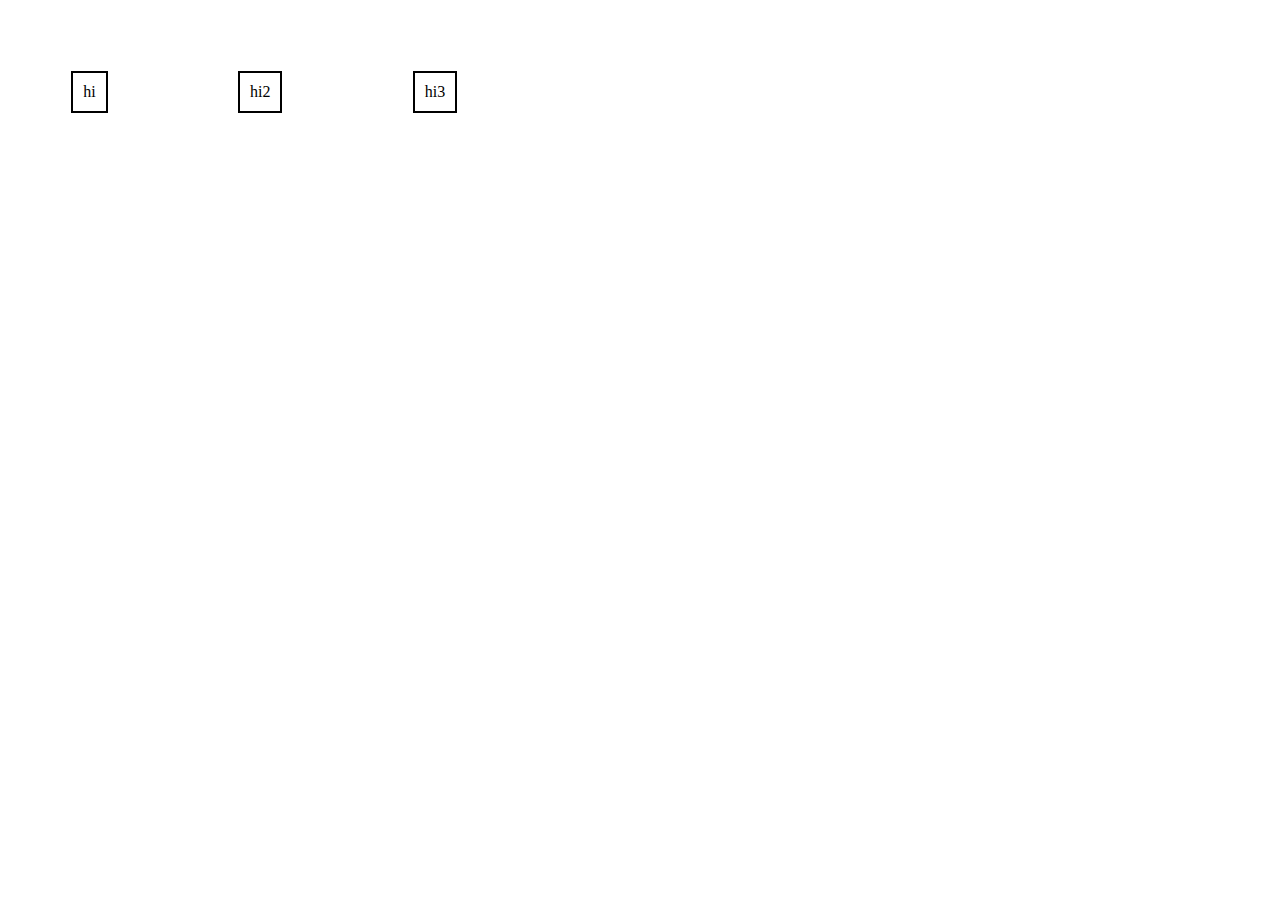
<file: box_model/index.html>
<!DOCTYPE html>
<html lang="en">

<head>
    <meta charset="UTF-8">
    <meta http-equiv="X-UA-Compatible" content="IE=edge">
    <meta name="viewport" content="width=device-width, initial-scale=1.0">
    <title>Box Model</title>
    <link rel="stylesheet" href="style.css">
</head>

<body>
    <div class='1'>hi</div>
    <div class="2">hi2</div>
    <div class="3">hi3</div>

</body>

</html>
</file>
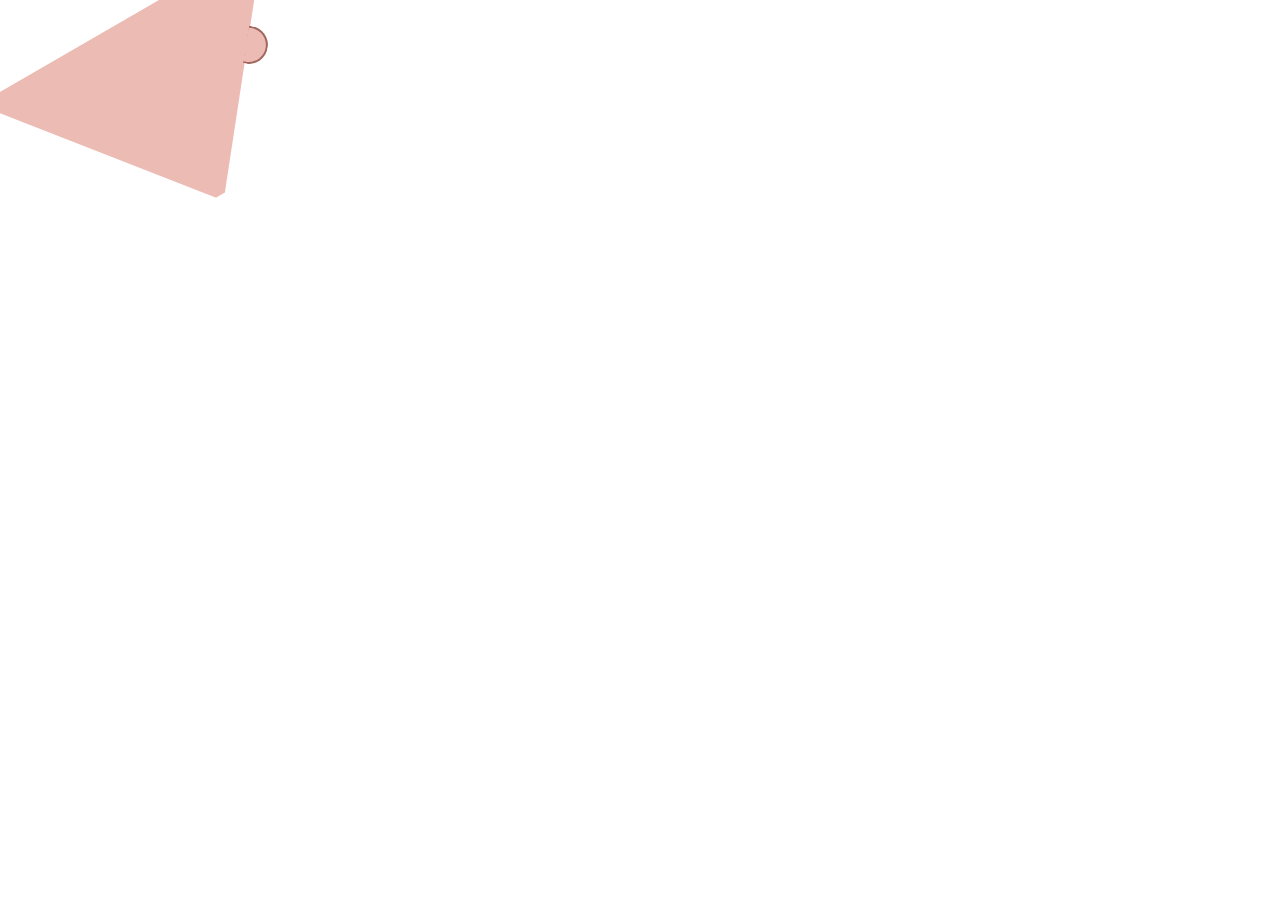
<file: phineas/index.html>
<!DOCTYPE html>
<html>
<head>
	<title>Phineas with CSS</title>
	<link rel="stylesheet" type="text/css" href="index.css">
</head>
<body>
	<center>
	<div class="head"></div>
</center>
</body>
</html>
</file>
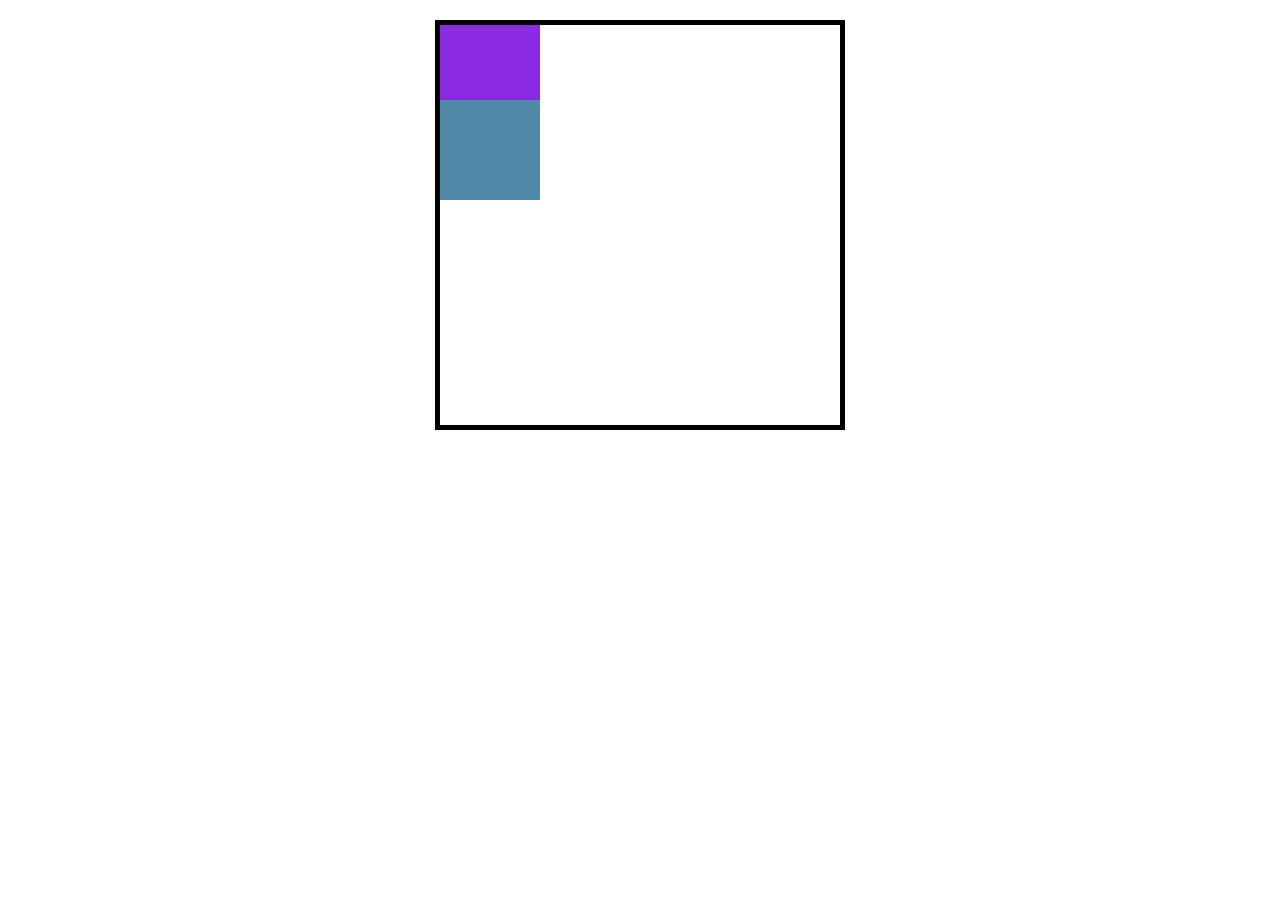
<file: positioning/index.html>
<!DOCTYPE html>
<html lang="en">

<head>
    <meta charset="UTF-8">
    <meta name="viewport" content="width=device-width, initial-scale=1.0">
    <title>css positioning</title>
    <link rel="stylesheet" href="/positioning/style.css">
</head>

<body>
    <div class="box">
        <div class="item1"></div>
        <div class="item2"></div>
    </div>
</body>

</html>
</file>
<file: box_model/style.css>
div{
    display: inline-block;
    margin:5%;
    padding: 10px;
    border:2px solid black;
}
</file>
<file: phineas/index.css>
.head{
	position: absolute;
	height: 10px;
	width: 10px;
	border-bottom-left-radius: 20px;
	border-bottom: 200px solid #ecbcb4;
	border-left: 160px solid transparent;
	border-right: 160px solid transparent;
	transform: rotate(150deg);
}

.head::after {
	content: "";
	position: absolute;
	height: 20px;
	width: 34px;
	background: #ecbcb4;
	border: 2px solid #a1665e;
	border-bottom: none;
	border-top-left-radius: 40px;
	border-top-right-radius: 40px;
	transform: rotate(-51deg);
	top: 110px;
	left: -120px;
}
</file>
<file: positioning/style.css>
.box {
  position: relative;
  width: 400px;
  height: 400px;
  border: 5px solid black;
  margin: 20px auto;
}

.item1,
.item2 {
  width: 100px;
  height: 100px;
}

.item1 {
  background-color: #508aa8;
  position: fixed;
  top: 100px;
}

.item2 {
  background-color: blueviolet;
}
</file>
